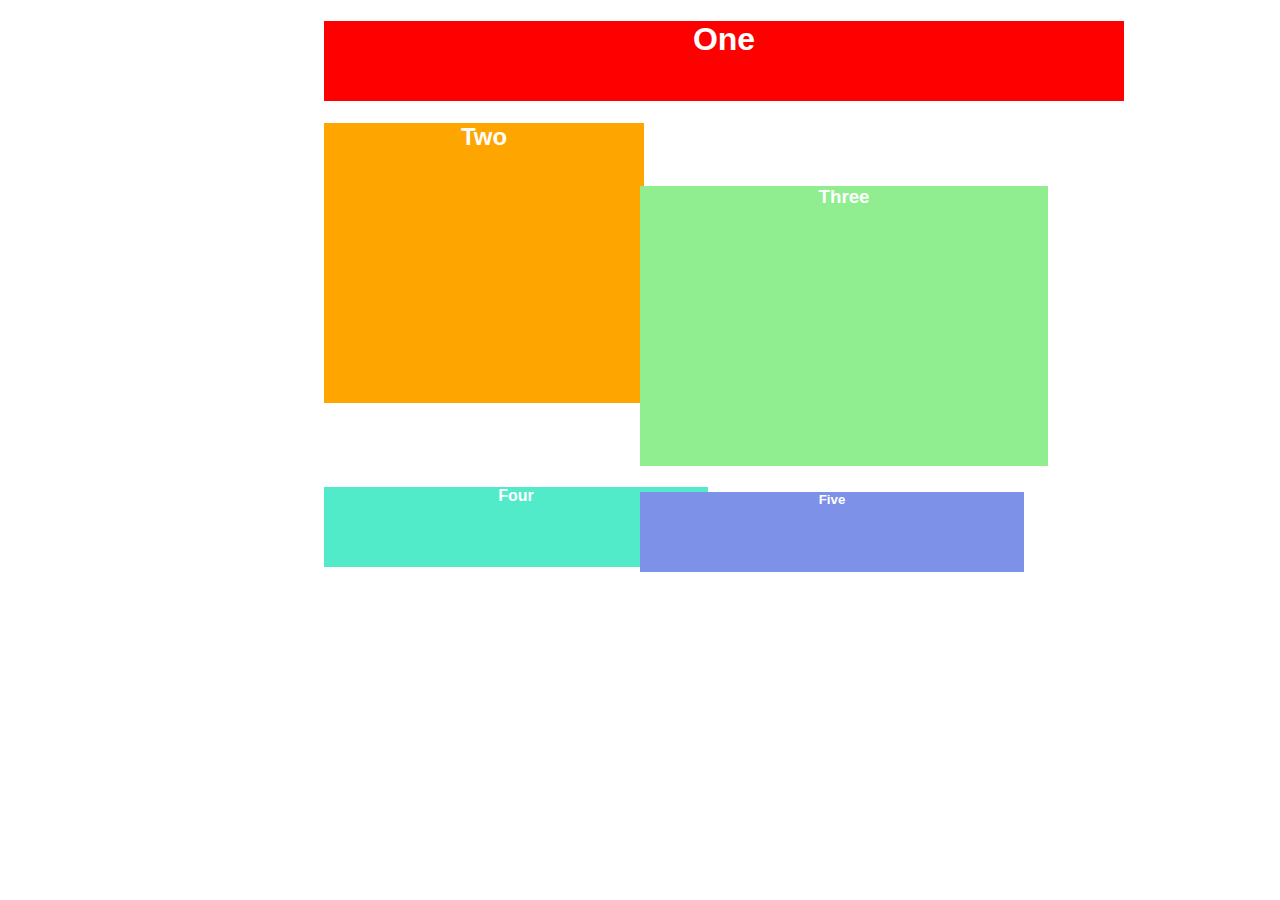
<file: CSS Grid/layout1.html>
<!-- Head to this website http://caweb.madisoncollege.edu/students/Spring2021/slwoolery/css-grid-exercises/layout-exercises.html And complete layouts 1 - 3.
If you await a challenge, try to complete the 'deluxe layout'. You will need to make 2 seperate html and css pages for layouts 2 and 3! -->
<!DOCTYPE html>
<html lang="en">
<head>
    <meta charset="UTF-8">
    <meta http-equiv="X-UA-Compatible" content="IE=edge">
    <meta name="viewport" content="width=device-width, initial-scale=1.0">
    <link href="layout1.css" rel="stylesheet" type="text/css" />
    <title>Document</title>
</head>
<body>
    
    <!-- <div id="container"> -->
        <h1> One </h1>
        <h2> Two </h2>
        <h3> Three </h3>
        <h4> Four </h4>
        <h5> Five </h5>


</body>
</html>
</file>
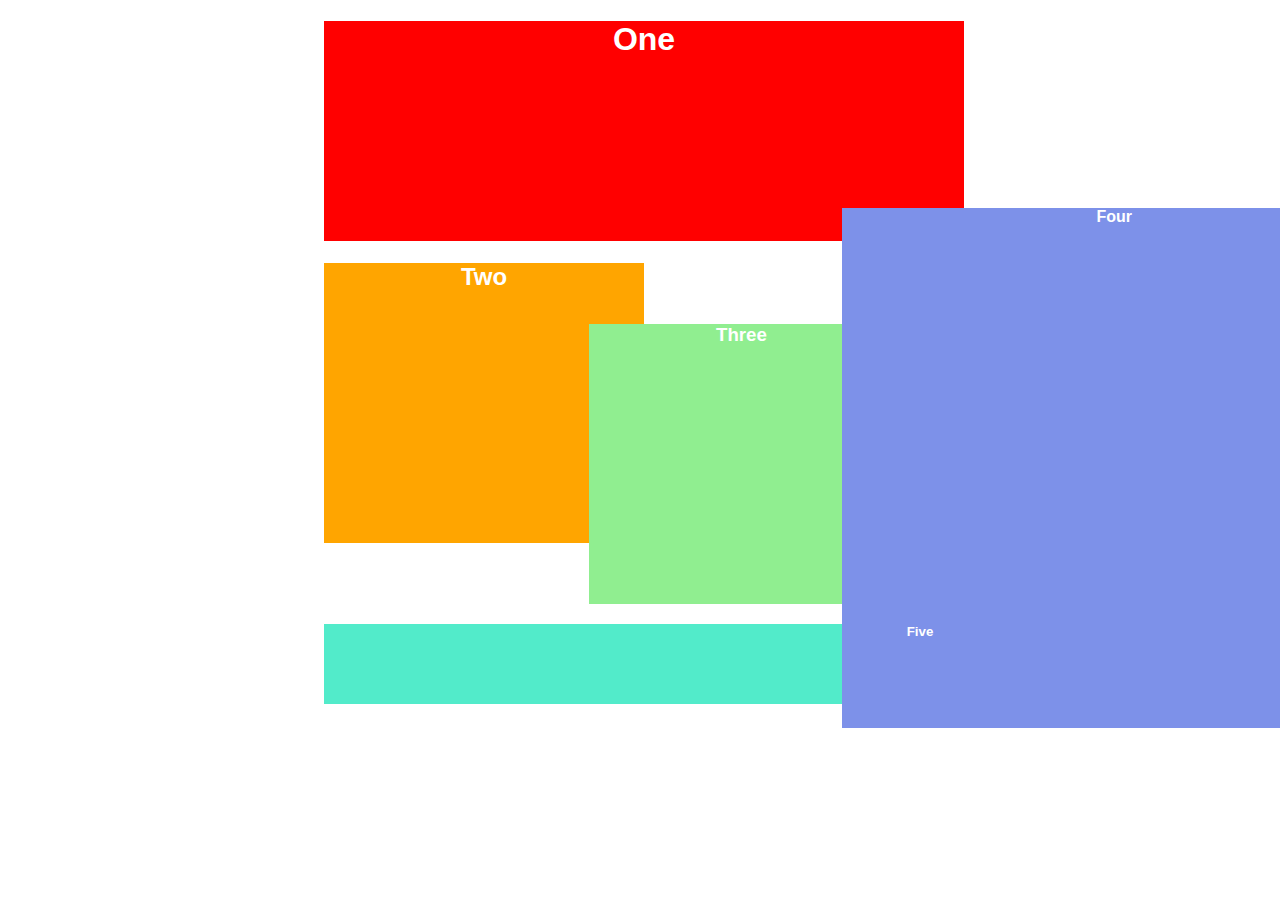
<file: CSS Grid/layout2.html>
<!DOCTYPE html>
<html lang="en">
<head>
    <meta charset="UTF-8">
    <meta http-equiv="X-UA-Compatible" content="IE=edge">
    <meta name="viewport" content="width=device-width, initial-scale=1.0">
    <link href="layout2.css" rel="stylesheet" type="text/css" />
    <title>Document</title>
</head>
<body>
    
    <!-- <div id="container"> -->
        <h1> One </h1>
        <h2> Two </h2>
        <h3> Three </h3>
        <h5> Five </h5>
        <h4> Four </h4>


</body>
</html>
</file>
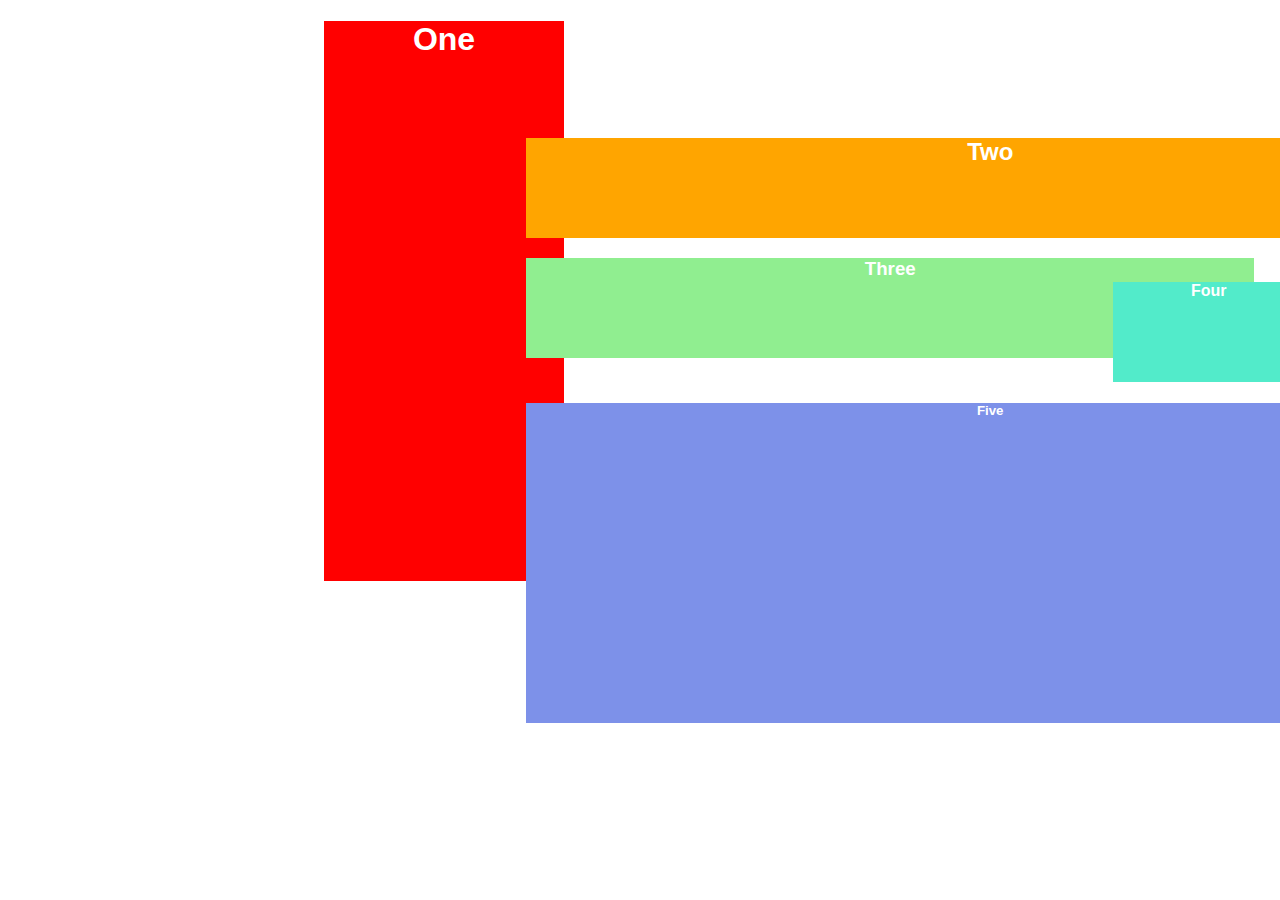
<file: CSS Grid/layout3.html>
<!DOCTYPE html>
<html lang="en">
<head>
    <meta charset="UTF-8">
    <meta http-equiv="X-UA-Compatible" content="IE=edge">
    <meta name="viewport" content="width=device-width, initial-scale=1.0">
    <link href="layout3.css" rel="stylesheet" type="text/css" />
    <title>Document</title>
</head>
<body>
    
    <!-- <div id="container"> -->
        <h1> One </h1>
        <h2> Two </h2>
        <h3> Three </h3>
        <h4> Four </h4>
        <h5> Five </h5>


</body>
</html>
</file>
<file: CSS Grid/layout1.css>
#container{
    display:grid;
    grid-template-columns: 13rem 13rem 13rem 13rem 13rem 13rem 13rem 13rem;
    grid-template-rows: 13rem 13rem 13rem 13rem;
}

h1{
    font-family: 'Gill Sans', 'Gill Sans MT', Calibri, 'Trebuchet MS', sans-serif;
    color: white;
    text-align: center;
    background-color: red;
    width: 50rem;
    height: 80px;
    /* grid-column: 3/6;
    grid-row: 3; */
    margin-left: 25%;
}

h2{
    font-family: 'Gill Sans', 'Gill Sans MT', Calibri, 'Trebuchet MS', sans-serif;
    color: white;
    text-align: center;
    background-color: orange;
    width: 20rem;
    height: 280px;
    /* grid-column: 3/6;
    grid-row: 3; */
    margin-left: 25%;

}

h3{
    font-family: 'Gill Sans', 'Gill Sans MT', Calibri, 'Trebuchet MS', sans-serif;
    color: white;
    text-align: center;
    background-color: lightgreen;
    width: 25.5rem;
    height: 280px;
    /* grid-column: 3/6;
    grid-row: 3; */
    margin-left: 50%;
    margin-top: -18.7%;

}

h4{
    font-family: 'Gill Sans', 'Gill Sans MT', Calibri, 'Trebuchet MS', sans-serif;
    color: white;
    text-align: center;
    background-color: rgb(82, 235, 202);
    width: 24rem;
    height: 80px;
    /* grid-column: 3/6;
    grid-row: 3; */
    margin-left: 25%;
    margin-top: 1.6%;

}

h5{
    font-family: 'Gill Sans', 'Gill Sans MT', Calibri, 'Trebuchet MS', sans-serif;
    color: white;
    text-align: center;
    background-color: rgb(125, 145, 233);
    width: 24rem;
    height: 80px;
    /* grid-column: 3/6;
    grid-row: 3; */
    margin-left: 50%;
    margin-top: -7.6%;

}
</file>
<file: CSS Grid/layout2.css>
#container{
    display:grid;
    grid-template-columns: 13rem 13rem 13rem 13rem 13rem 13rem 13rem 13rem;
    grid-template-rows: 13rem 13rem 13rem 13rem;
}

h1{
    font-family: 'Gill Sans', 'Gill Sans MT', Calibri, 'Trebuchet MS', sans-serif;
    color: white;
    text-align: center;
    background-color: red;
    width: 40rem;
    height: 220px;
    /* grid-column: 3/6;
    grid-row: 3; */
    margin-left: 25%;
}

h2{
    font-family: 'Gill Sans', 'Gill Sans MT', Calibri, 'Trebuchet MS', sans-serif;
    color: white;
    text-align: center;
    background-color: orange;
    width: 20rem;
    height: 280px;
    /* grid-column: 3/6;
    grid-row: 3; */
    margin-left: 25%;

}

h3{
    font-family: 'Gill Sans', 'Gill Sans MT', Calibri, 'Trebuchet MS', sans-serif;
    color: white;
    text-align: center;
    background-color: lightgreen;
    width: 19rem;
    height: 280px;
    /* grid-column: 3/6;
    grid-row: 3; */
    margin-left: 46%;
    margin-top: -18.9%;

}

h4{
    font-family: 'Gill Sans', 'Gill Sans MT', Calibri, 'Trebuchet MS', sans-serif;
    color: white;
    text-align: center;
    background-color: rgb(125, 145, 233);
    width: 34rem;
    height: 520px;
    /* grid-column: 3/6;
    grid-row: 3; */
    margin-left: 66%;
    margin-top: -41%;

}

h5{
    font-family: 'Gill Sans', 'Gill Sans MT', Calibri, 'Trebuchet MS', sans-serif;
    color: white;
    text-align: center;
    background-color: rgb(82, 235, 202);
    width: 74.5rem;
    height: 80px;
    /* grid-column: 3/6;
    grid-row: 3; */
    margin-left: 25%;
    margin-top: 1.6%;

}
</file>
<file: CSS Grid/layout3.css>
#container{
    display:grid;
    grid-template-columns: 13rem 13rem 13rem 13rem 13rem 13rem 13rem 13rem;
    grid-template-rows: 13rem 13rem 13rem 13rem;
}

h1{
    font-family: 'Gill Sans', 'Gill Sans MT', Calibri, 'Trebuchet MS', sans-serif;
    color: white;
    text-align: center;
    background-color: red;
    width: 15rem;
    height: 560px;
    /* grid-column: 3/6;
    grid-row: 3; */
    margin-left: 25%;
}

h2{
    font-family: 'Gill Sans', 'Gill Sans MT', Calibri, 'Trebuchet MS', sans-serif;
    color: white;
    text-align: center;
    background-color: orange;
    width: 58rem;
    height: 100px;
    /* grid-column: 3/6;
    grid-row: 3; */
    margin-left: 41%;
    margin-top: -36.8%;

}

h3{
    font-family: 'Gill Sans', 'Gill Sans MT', Calibri, 'Trebuchet MS', sans-serif;
    color: white;
    text-align: center;
    background-color: lightgreen;
    width: 45.5rem;
    height: 100px;
    /* grid-column: 3/6;
    grid-row: 3; */
    margin-left: 41%;
    margin-top: 1%;

}

h4{
    font-family: 'Gill Sans', 'Gill Sans MT', Calibri, 'Trebuchet MS', sans-serif;
    color: white;
    text-align: center;
    background-color: rgb(82, 235, 202);
    width: 12rem;
    height: 100px;
    /* grid-column: 3/6;
    grid-row: 3; */
    margin-left: 87.4%;
    margin-top: -7.5%;

}

h5{
    font-family: 'Gill Sans', 'Gill Sans MT', Calibri, 'Trebuchet MS', sans-serif;
    color: white;
    text-align: center;
    background-color: rgb(125, 145, 233);
    width: 58rem;
    height: 320px;
    /* grid-column: 3/6;
    grid-row: 3; */
    margin-left: 41%;
    margin-top: 1.1%;

}
</file>
